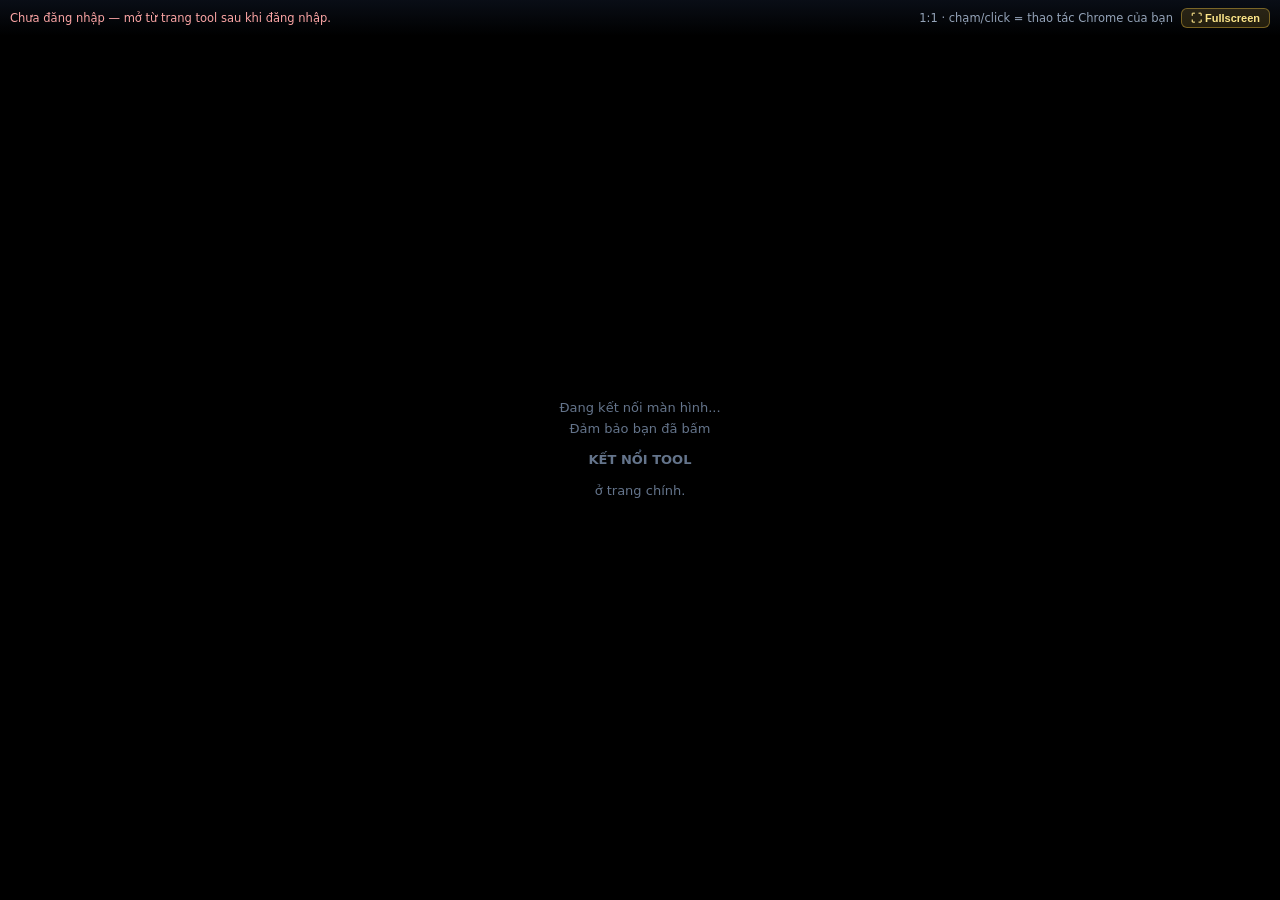
<file: live.html>
<!DOCTYPE html>
<html lang="vi">
<head>
<meta charset="UTF-8">
<meta name="viewport" content="width=device-width, initial-scale=1.0">
<title>Màn hình của bạn — TX Live 1:1</title>
<style>
html,body{margin:0;padding:0;height:100%;background:#000;color:#e2e8f0;font-family:'Segoe UI',system-ui,sans-serif;overflow:hidden}
#bar{position:fixed;left:0;right:0;top:0;z-index:50;display:flex;align-items:center;gap:8px;background:linear-gradient(180deg,rgba(10,15,24,.92),rgba(10,15,24,0));padding:8px 10px;font-size:11.5px;color:#94a3b8;pointer-events:none}
#bar b{color:#e2e8f0}
#st.on{color:#6ee7b7}#st.err{color:#fca5a5}
#bar button{pointer-events:auto;background:rgba(245,200,66,.14);border:1px solid rgba(245,200,66,.4);color:#fde68a;font-size:11px;font-weight:700;padding:3px 9px;border-radius:6px;cursor:pointer}
#fr{position:absolute;inset:0;display:flex;align-items:center;justify-content:center;touch-action:none}
#fv{position:relative;line-height:0}
#scr{display:block;width:100%;height:100%;background:#000;box-shadow:0 0 0 1px #1e293b;touch-action:none;cursor:crosshair;user-select:none;-webkit-user-drag:none}
#panel{position:absolute;left:50%;bottom:8px;transform:translateX(-50%);display:flex;flex-direction:column;gap:3px;align-items:center;background:rgba(10,15,24,.72);border:1px solid rgba(148,163,184,.25);border-radius:8px;padding:4px 9px;font-size:11px;line-height:1.3;pointer-events:none;color:#e2e8f0;backdrop-filter:blur(2px);max-width:96%;z-index:5}
#panel.hide{display:none}
#panel .pk{font-weight:800;font-size:12px}
#panel .pk.tai{color:#fca5a5}
#panel .pk.xiu{color:#93c5fd}
#panel .chips{display:flex;gap:3px;flex-wrap:wrap;justify-content:center}
#panel .chip{min-width:15px;height:16px;line-height:16px;text-align:center;border-radius:4px;font-size:10px;font-weight:700;padding:0 3px}
#panel .chip.T{background:rgba(252,165,165,.18);color:#fca5a5}
#panel .chip.X{background:rgba(147,197,253,.18);color:#93c5fd}
#wait{position:absolute;inset:0;display:flex;flex-direction:column;align-items:center;justify-content:center;gap:10px;text-align:center;color:#64748b;font-size:13px;line-height:1.6;padding:20px}
#wait.hide{display:none}
</style>
</head>
<body>
<div id="bar">
  <span id="st">Đang kết nối...</span>
  <span style="flex:1"></span>
  <span>1:1 · chạm/click = thao tác Chrome của bạn</span>
  <button id="fs" title="F11">⛶ Fullscreen</button>
</div>
<div id="fr">
  <div id="fv">
    <img id="scr" alt="">
    <div id="panel" class="hide"></div>
  </div>
  <div id="wait">Đang kết nối màn hình...<br>Đảm bảo bạn đã bấm <b>KẾT NỐI TOOL</b> ở trang chính.</div>
</div>
<script>
(function(){
  const $ = (id) => document.getElementById(id);
  const st = $('st'), scr = $('scr'), fv = $('fv'), wait = $('wait');
  let socket = null, token = '';
  try { token = localStorage.getItem('tx_token') || sessionStorage.getItem('tx_token') || ''; } catch (_) {}
  if (!token) { st.textContent = 'Chưa đăng nhập — mở từ trang tool sau khi đăng nhập.'; st.className = 'err'; return; }

  function setMsg(t, cls) { st.textContent = t; st.className = cls || ''; }

  let serverUrl = location.origin;
  (async () => {
    try {
      const r = await fetch('./server-url.json?v=' + Date.now(), { cache: 'no-store' });
      const j = await r.json();
      if (j && typeof j.url === 'string' && j.url.trim()) serverUrl = j.url.trim();
    } catch (_) {}
    await loadIO();
  })();

  function loadIO() {
    if (window.io) return connect();
    const s = document.createElement('script');
    s.src = serverUrl + '/socket.io/socket.io.js';
    s.onload = connect;
    s.onerror = () => { setMsg('Không tải được socket.io từ ' + serverUrl + '. Bấm lại sau.', 'err'); setTimeout(() => { location.reload(); }, 2500); };
    document.head.appendChild(s);
  }

  function connect() {
    socket = io(serverUrl, { auth: { token }, transports: ['websocket', 'polling'] });
    socket.on('connect', () => setMsg('Đã kết nối — chờ phiên Chrome CDP của bạn...'));
    socket.on('user-status', (d) => {
      if (d && d.agent) { setMsg('✓ Chrome mở tại máy bạn — hãy chơi/dự đoán trực tiếp trên Chrome và trang chính, không cần màn hình stream.'); wait.classList.add('hide'); return; }
      if (d && d.connected) { setMsg('✓ Chrome CDP của bạn đang chạy — thao tác tự do.'); wait.classList.add('hide'); }
      else { setMsg('Chưa có phiên: ' + (d && d.msg || 'bấm KẾT NỌI TOOL ở trang chính.')); st.className = ''; }
    });
    socket.on('screen', (buf) => {
      try {
        const blob = new Blob([buf], { type: 'image/jpeg' });
        if (scr.__url) URL.revokeObjectURL(scr.__url);
        scr.__url = URL.createObjectURL(blob);
        scr.src = scr.__url;
        if (!scr.dataset.ok) { scr.dataset.ok = '1'; wait.classList.add('hide'); scale(); setMsg('✓ Đang xem màn hình — chạm/click để thao tác.'); }
        if (scr.naturalWidth && (scr.dataset.w !== String(scr.naturalWidth))) scale();
      } catch (_) {}
    });
    socket.on('disconnect', (r) => { setMsg('Mất kết nối: ' + r, 'err'); wait.classList.remove('hide'); });
    socket.on('connect_error', (e) => { setMsg('Lỗi kết nối ' + (e.message || e), 'err'); wait.classList.remove('hide'); });
    socket.on('panel-push', renderPanel);
    bindInput();
  }

  let lastPk = '';
  function chipOf(h) {
    const raw = (h && h.r !== undefined) ? h.r : (h && h.pick !== undefined ? h.pick : h);
    const s = String(raw).toUpperCase().trim();
    if (s === 'T' || s === 'TÀI' || s === 'TAI') return 'T';
    if (s === 'X' || s === 'XỈU' || s === 'XIU') return 'X';
    return '';
  }
  function renderPanel(p) {
    if (!p) return;
    const n = $('panel');
    const chips = (Array.isArray(p.hist) ? p.hist : []).map(chipOf).filter(Boolean).slice(-14);
    const pk = p.pick;
    const key = (pk || '') + ':' + (p.conf || '') + ':' + chips.length + ':' + (p.lastResult || '') + ':' + (p.acc || '');
    if (key === lastPk) return;
    lastPk = key;
    if (!pk && !chips.length) { n.classList.add('hide'); return; }
    let html = '';
    if (pk) {
      const isT = String(pk).toUpperCase().indexOf('T') === 0;
      html += '<div class="pk ' + (isT ? 'tai' : 'xiu') + '">' + pk + (p.conf != null ? ' · ' + Math.round(p.conf) + '%' : '') + '</div>';
    }
    if (chips.length) html += '<div class="chips">' + chips.map(c => '<span class="chip ' + c + '">' + (c === 'T' ? 'TÀI' : 'XỈU') + '</span>').join('') + '</div>';
    n.innerHTML = html;
    n.classList.remove('hide');
  }

  function scale() {
    const nw = scr.naturalWidth, nh = scr.naturalHeight;
    if (!nw) return;
    scr.dataset.w = nw;
    const fw = window.innerWidth, fh = window.innerHeight;
    const s = Math.min(fw / nw, fh / nh, 1);
    fv.style.width = Math.max(1, Math.floor(nw * s)) + 'px';
    fv.style.height = Math.max(1, Math.floor(nh * s)) + 'px';
  }

  function toNative(e) {
    const r = scr.getBoundingClientRect();
    const nw = scr.naturalWidth || r.width, nh = scr.naturalHeight || r.height;
    return {
      x: Math.round((e.clientX - r.left) * (nw / r.width)),
      y: Math.round((e.clientY - r.top) * (nh / r.height)),
    };
  }
  function send(evt) { try { if (socket && socket.connected) socket.emit('screenInput', evt); } catch (_) {} }

  let downMove = false, lastMove = 0;
  function bindInput() {
    scr.addEventListener('pointerdown', (e) => {
      e.preventDefault();
      downMove = true;
      const p = toNative(e);
      send({ type: 'mousedown', x: p.x, y: p.y, button: e.button === 2 ? 'right' : 'left' });
    });
    window.addEventListener('pointerup', (e) => {
      if (!downMove) return;
      downMove = false;
      const p = toNative(e);
      send({ type: 'mouseup', x: p.x, y: p.y, button: e.button === 2 ? 'right' : 'left' });
    });
    scr.addEventListener('pointermove', (e) => {
      if (!downMove) return;
      const now = Date.now();
      if (now - lastMove < 30) return;
      lastMove = now;
      const p = toNative(e);
      send({ type: 'mousemove', x: p.x, y: p.y });
    });
    scr.addEventListener('wheel', (e) => { e.preventDefault(); const p = toNative(e); send({ type: 'wheel', x: p.x, y: p.y, deltaX: e.deltaX, deltaY: e.deltaY }); }, { passive: false });
    document.addEventListener('keydown', (e) => {
      if (e.key === 'F11' || e.key === 'Escape') return;
      if (e.key.length === 1 && !e.ctrlKey && !e.metaKey) send({ type: 'type', text: e.key });
      else send({ type: 'key', key: e.key === 'Enter' ? 'Enter' : e.key });
    });
    document.addEventListener('touchmove', (e) => e.preventDefault(), { passive: false });
    $('fs').onclick = () => { const d = document; if (d.fullscreenElement) d.exitFullscreen().catch(()=>{}); else d.documentElement.requestFullscreen().catch(()=>{}); };
    window.addEventListener('resize', scale);
  }
})();
</script>
</body>
</html>
</file>
